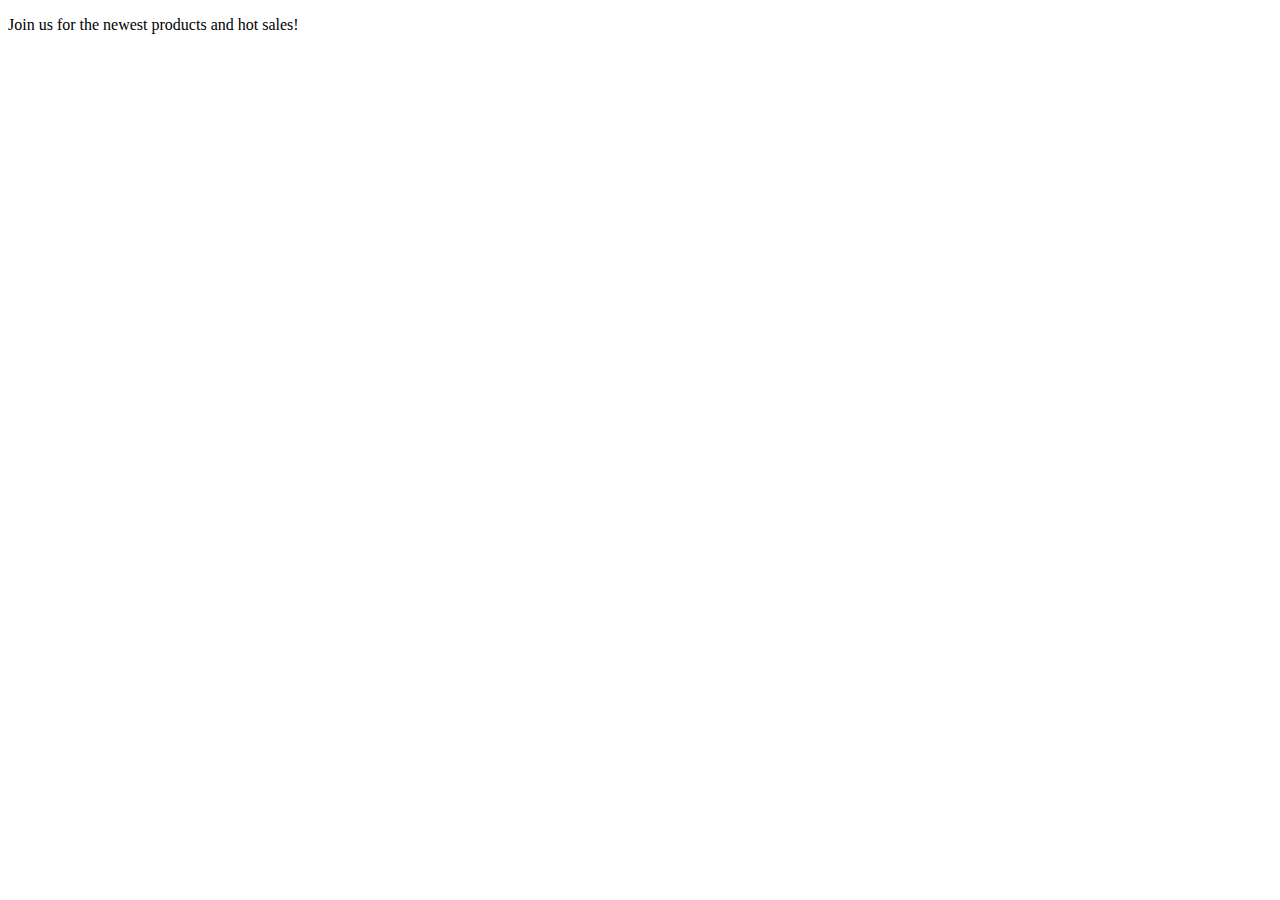
<file: pages/register.html>
<!DOCTYPE html>
<html lang="en">
  <head>
    <meta charset="UTF-8" />
    <meta name="viewport" content="width=device-width, initial-scale=1.0" />
    <title>Document</title>
  </head>
  <body>
    <header>
      <p class="title">Join us for the newest products and hot sales!</p>
    </header>
  </body>
</html>
</file>
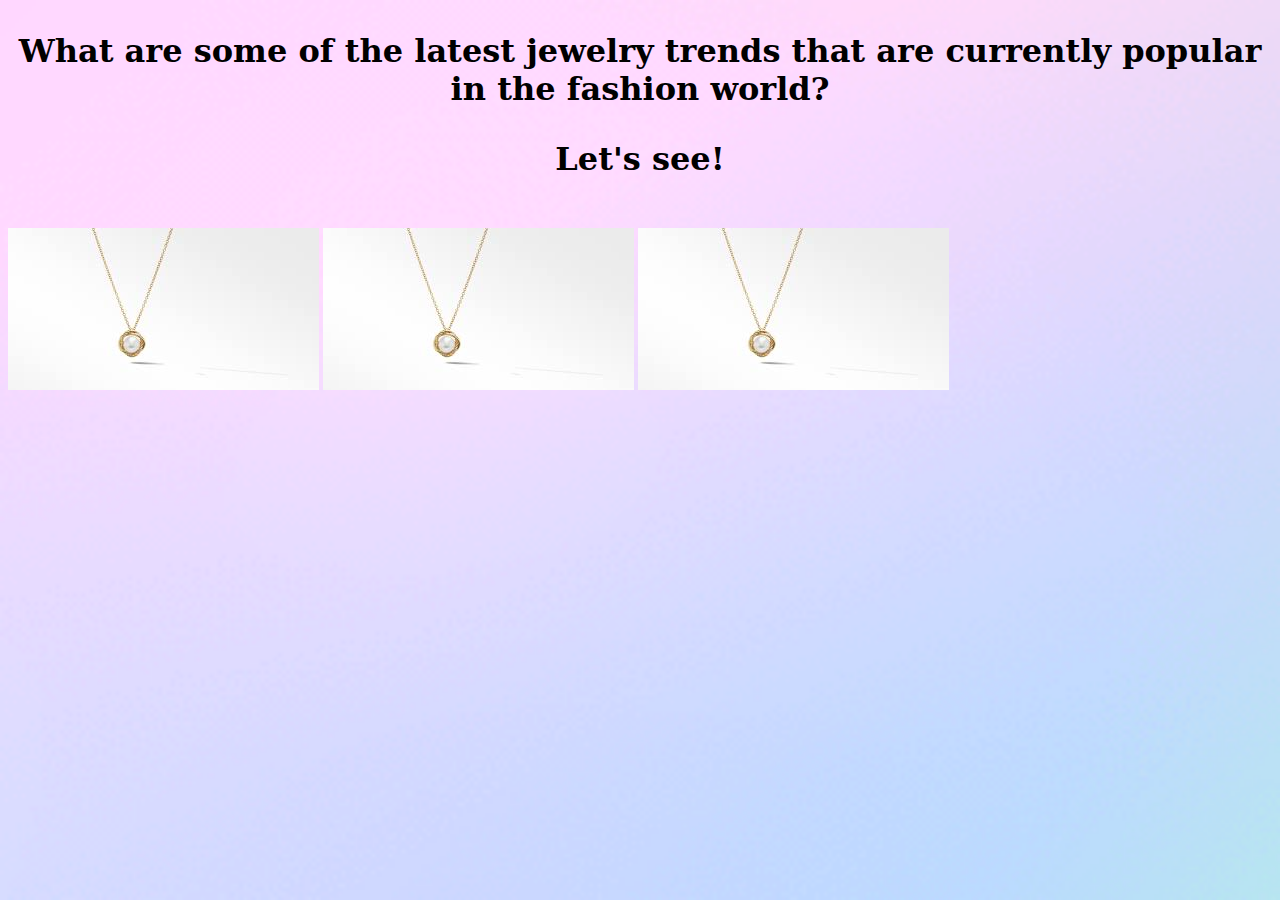
<file: pages/Trending Now.html>
<!DOCTYPE html>
<html lang="en">
  <head>
    <meta charset="UTF-8" />
    <meta name="viewport" content="width=device-width, initial-scale=1.0" />
    <link rel="stylesheet" href="/styles.css" />
    <link rel="icon" type="image/x-icon" href="/assets/img/favicon.ico" />
    <script src="/actions.js"></script>
    <title>Trending Now</title>
  </head>
  <body>
    <header>
      <section id="intro">
        <h1 class="t-now">
          <p>
            What are some of the latest jewelry trends that are currently
            popular in the fashion world?
          </p>
          <p>Let's see!</p>
        </h1>
      </section>

      <main>
        <section>
          <img src="/assets/img/necklace.jpg" />
          <img src="/assets/img/necklace.jpg" />
          <img src="/assets/img/necklace.jpg" />
        </section>
      </main>
    </header>
  </body>
</html>
</file>
<file: styles.css>
body {
  background: url(./assets/bground.gif);
  background-size: cover;
  background-repeat: no-repeat;
  margin-bottom: 500px;
}

.navbar {
  position: fixed;
  top: 0px;
}

.index-one {
  text-align: center;
  margin-left: 1px;
  margin-right: 1px;
  margin-bottom: 50px;
  font-family: "Cursive", "Lucida Handwriting";
}

.t-now {
  text-align: center;
  margin-left: 3px;
  margin-right: 3px;
  margin-bottom: 50px;
  font-family: "Georgia", "serif";
}

.nav-bar {
  text-decoration: none;
  color: rgb(255, 255, 255);
  padding: 10px;
  border-radius: 15px;
  background-color: rgb(253, 223, 238);
  display: flex;
  justify-content: space-between;
  align-items: center;
}

.left-nav-bar {
  display: flex;
  gap: 20px;
}

summary {
  cursor: pointer;
  list-style-type: none;
  text-decoration: none;
  color: rgb(255, 255, 255);
  padding: 10px;
  border-radius: 15px;
  background-color: lightpink;
}
summary:hover {
  color: palevioletred;
}

.shop-items,
.nav-bar-links {
  text-decoration: none;
  color: rgb(255, 255, 255);
  padding: 10px;
  border-radius: 15px;
  background-color: lightpink;
}
.shop-items,
.nav-bar-links:hover {
  color: palevioletred;
}

/* .body-home {
  margin: auto;
  padding: 70px;
  display: inline-flex;
  gap: 50px;
} */

.container-img {
  margin: auto;
  display: flex;
  justify-content: center;
  gap: 30px;
  height: 280px;
}
.image {
  border-radius: 20%;
  border: 10px solid lightyellow;
}
.qoute {
  text-align: center;
  font-family: "Lucida Handwriting", sans-serif;
}
.services {
  text-align: center;
  font-family: "Franklin Gothic Medium", "Arial Narrow", Arial, sans-serif,
    sans-serif;
  font-size: large;
  margin-bottom: 30px;
}
.icons-container {
  display: flex;
  justify-content: center;
  gap: 30px;
}
.fa-box-open,
.fa-right-left,
.fa-shopify,
.fa-phone {
  font-size: 40px;
  margin-bottom: 30px;
  color: rgb(230, 91, 114);
}

.icon-text {
  display: flex;
  flex-direction: column;
  align-items: center;
  /* position: absolute; */
  font-family: "Franklin Gothic Medium", "Arial Narrow", Arial, sans-serif,
    sans-serif;
}
</file>
